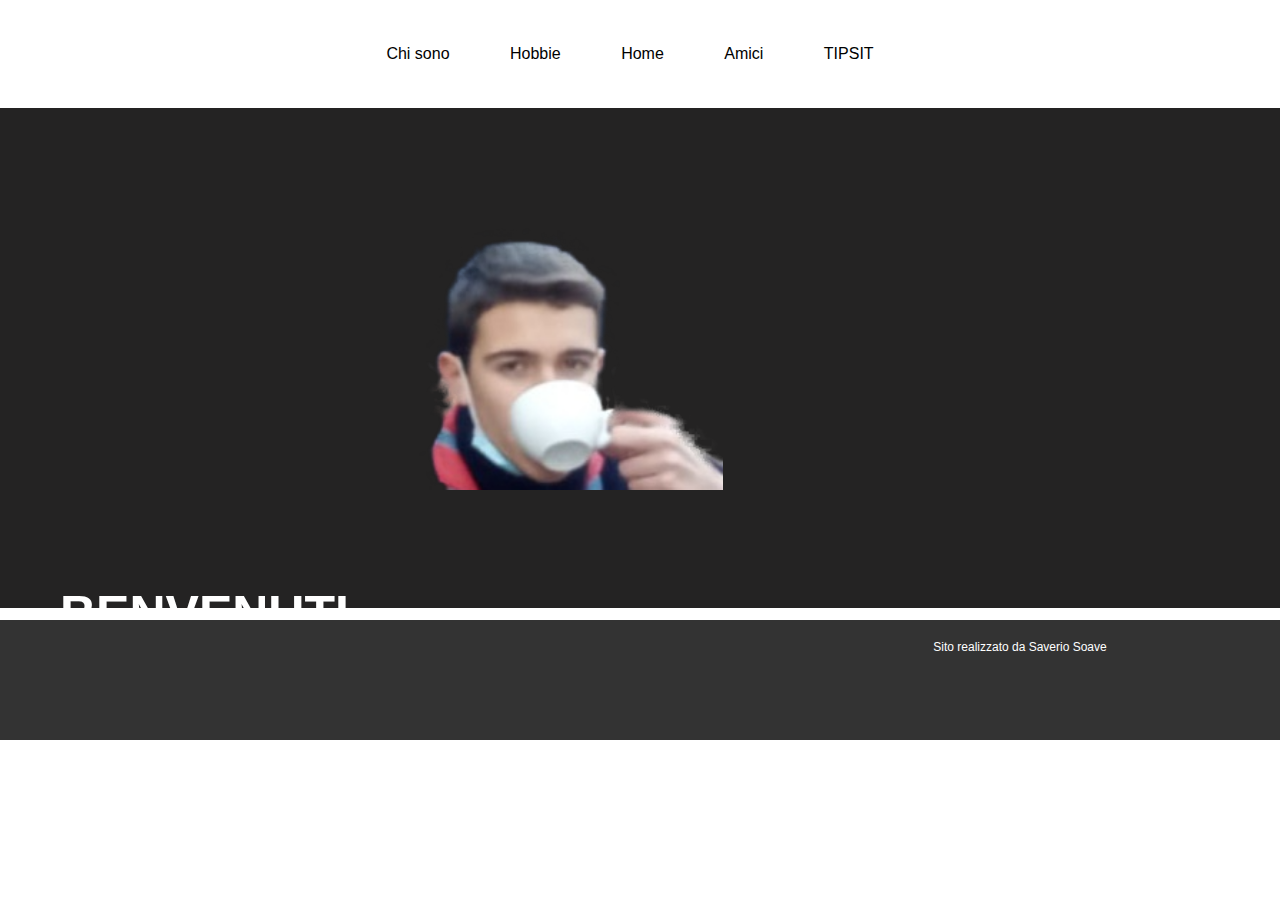
<file: index.html>
<!DOCTYPE html>
<html>
  <head>
    <title> Home </title> <link rel="stylesheet" href="css/stili.css">
  </head>
  <body>   
        <header> 
            <div class="Menu"> 
                <ul> 
                    <li> <a href="Chi sono.html"> Chi sono </a> </li>   
                    <li> <a href="Hobbie.html"> Hobbie </a> </li> 
                    <li> <a href="index.html"> Home </a> </li>
                    <li> <a href="Amici.html"> Amici </a> </li>
                    <li class="li1"> <a href="TIPSIT.html"> TIPSIT </a> </li>
                </ul>
            </div>   
        </header>
        <section> 
            <div class="Principale">   
                <img id="ImgHome" src="img/img1.png" alt="Foto Home">
                <div id="TestoHome"> 
                    <h1> BENVENUTI <br> <h3> Sono Saverio Soave, in questo blog parlerò di me e delle mie passioni e di tutto ciò che mi riguarda </h3> </h1>
                </div>
            </div>
        </section>
        <footer>
            <p> Sito realizzato da Saverio Soave </p>
        </footer>
   </body>
</html>
</file>
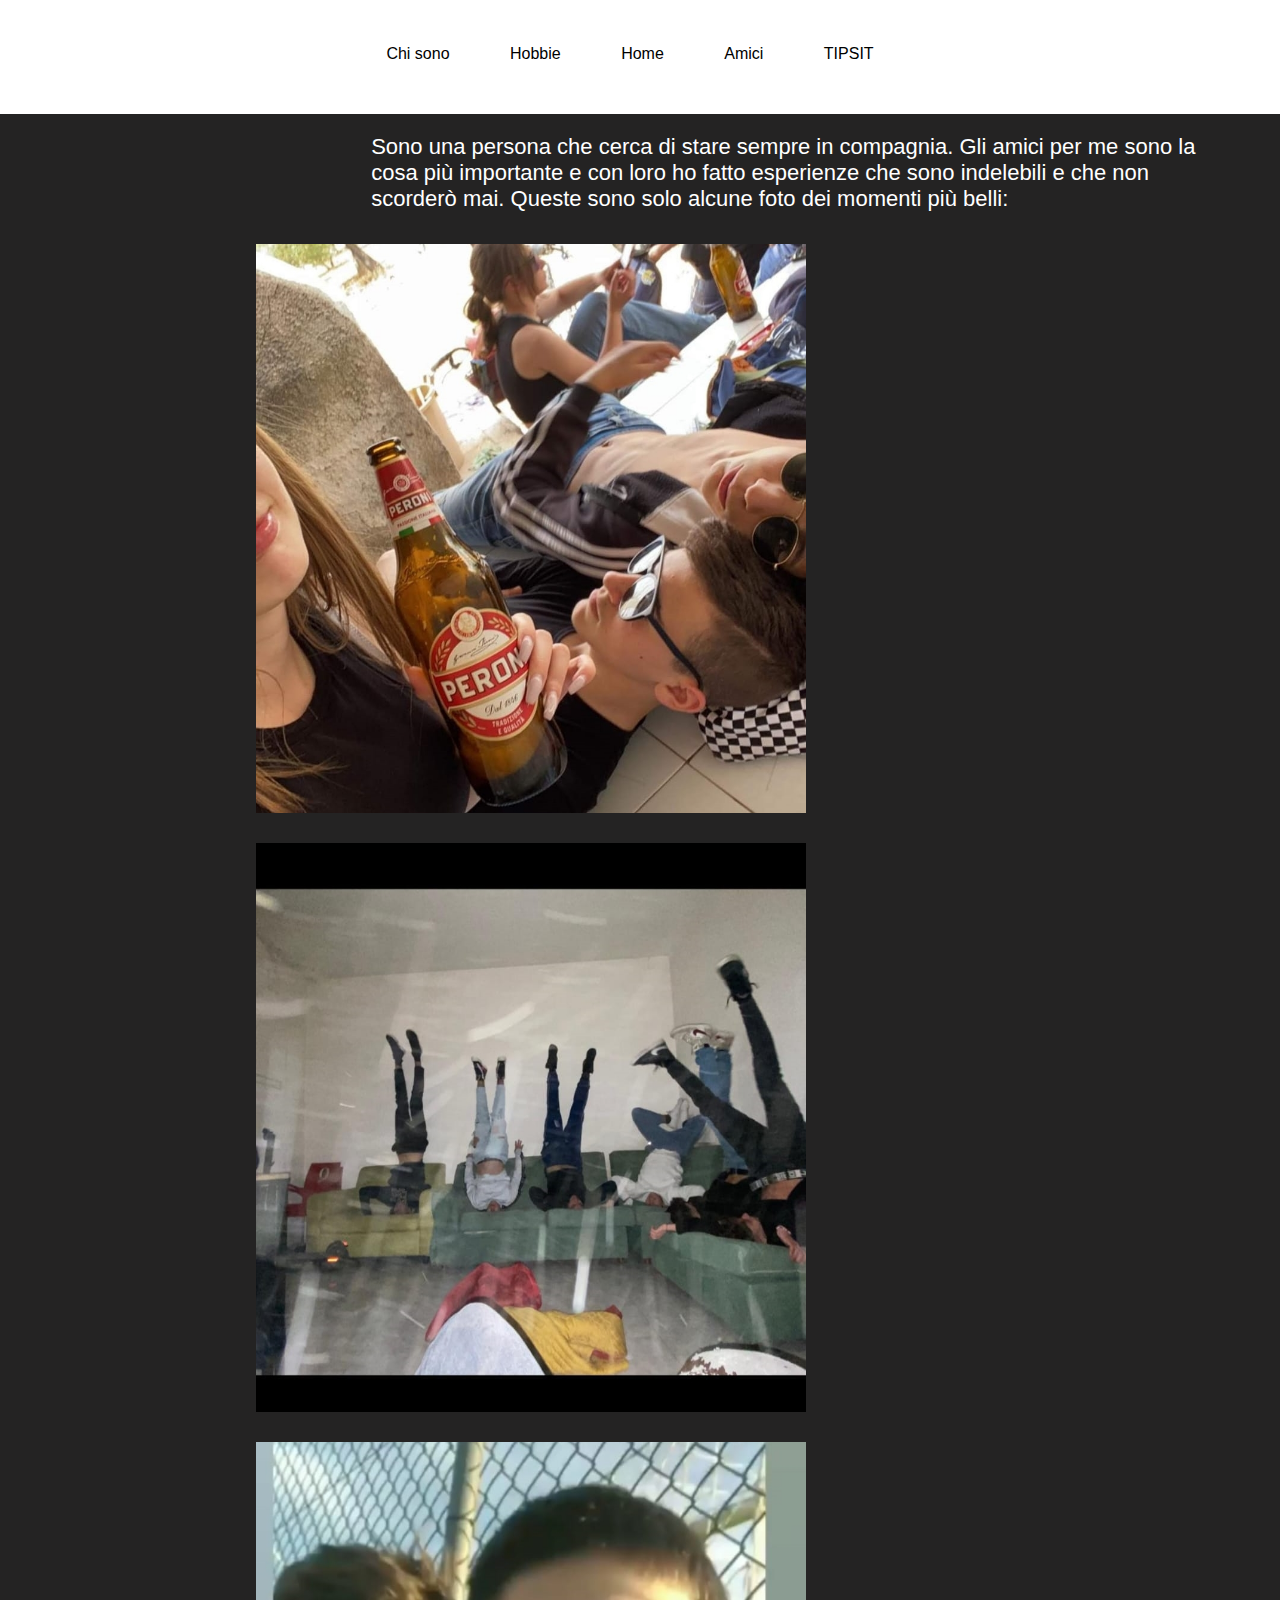
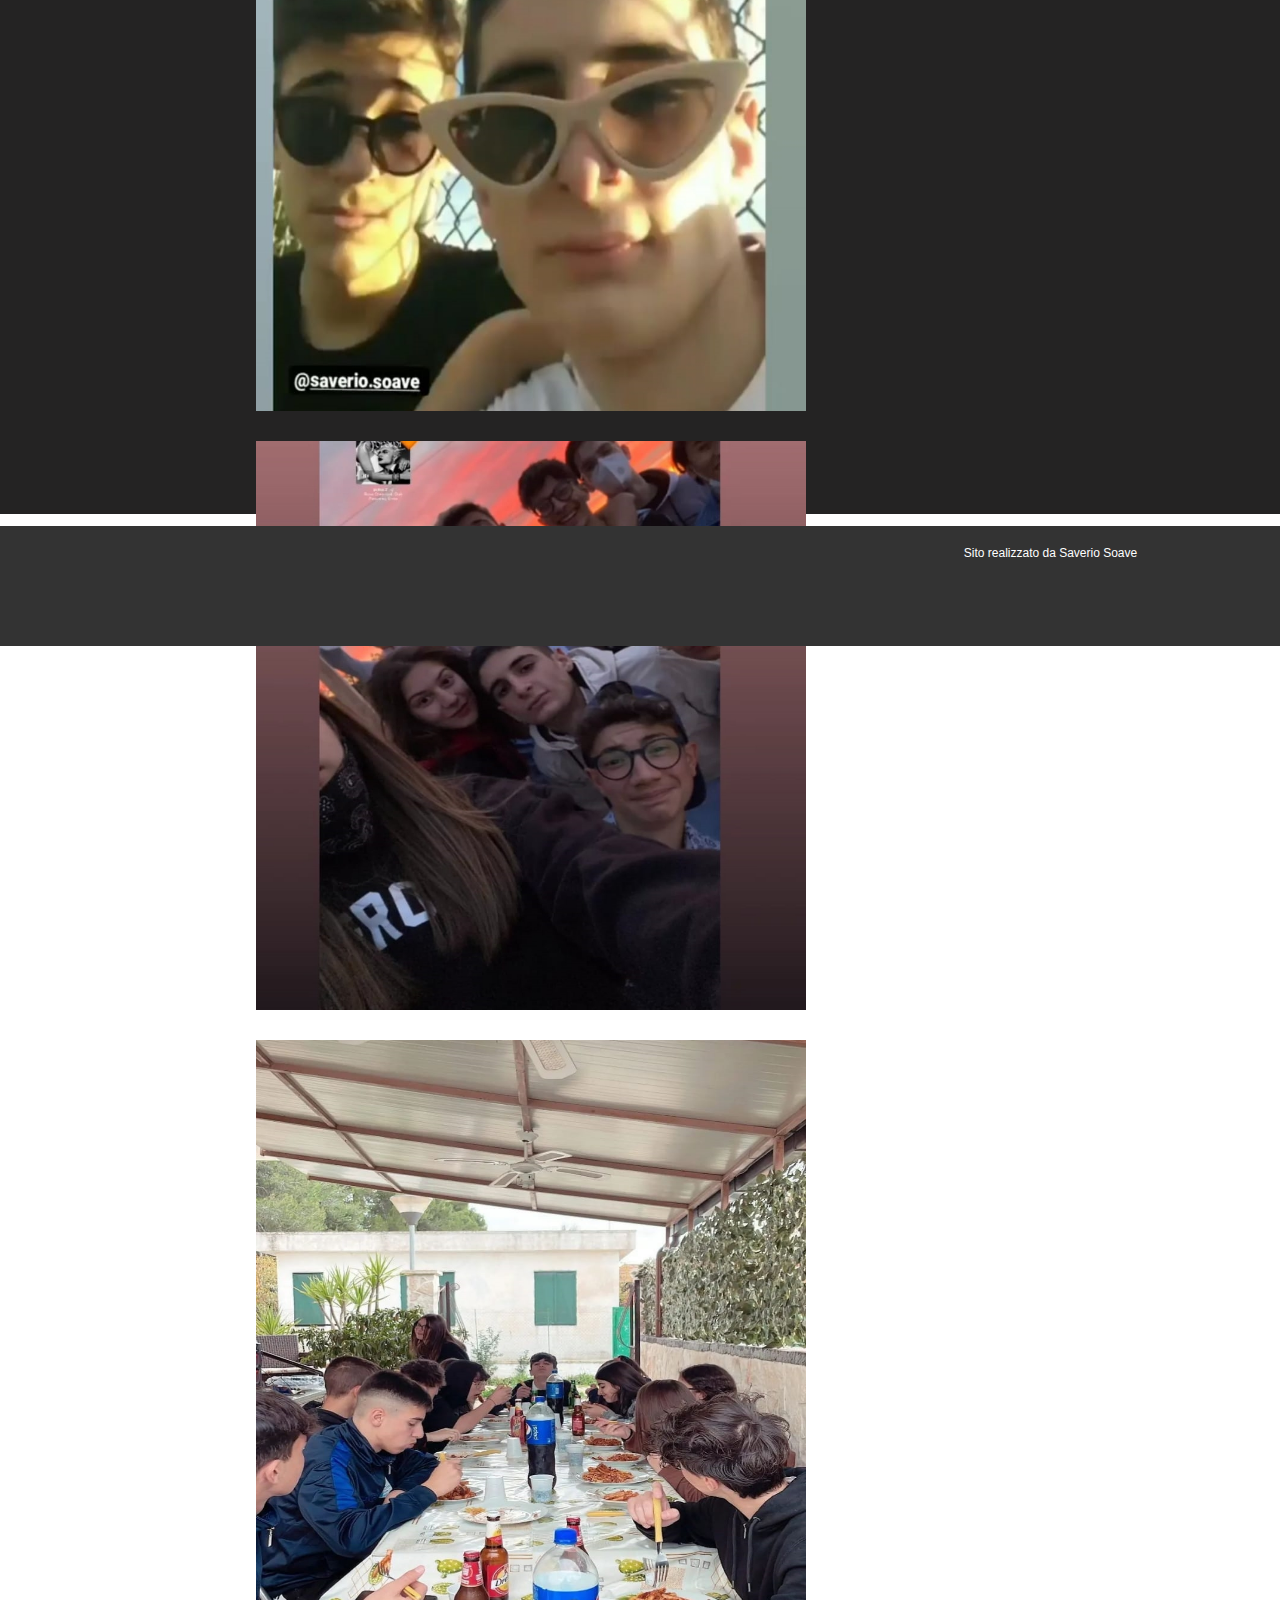
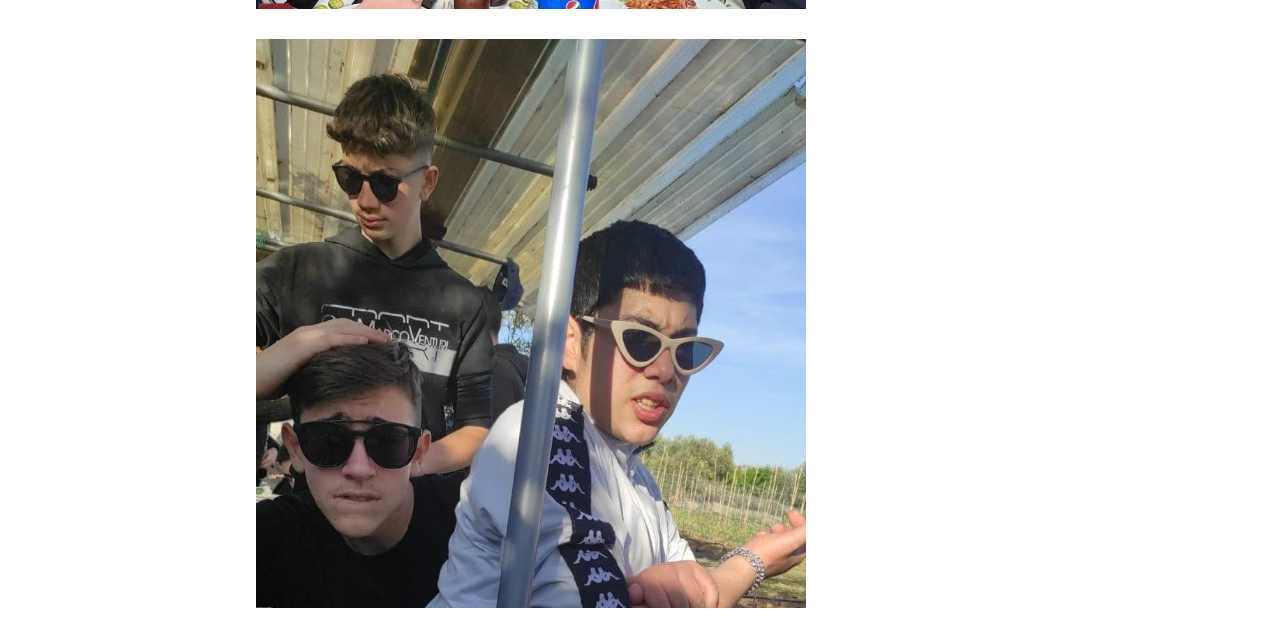
<file: Amici.html>
<!DOCTYPE html>
<html>
  <head>
    <title> Amici </title> <link rel="stylesheet" href="css/stili.css">
  </head>
  <body>   
        <header> 
            <div class="Menu"> 
                <ul> 
                    <li> <a href="Chi sono.html"> Chi sono </a> </li>   
                    <li> <a href="Hobbie.html"> Hobbie </a> </li> 
                    <li> <a href="index.html"> Home </a> </li>
                    <li> <a href="Amici.html"> Amici </a> </li>
                    <li class="li1"> <a href="TIPSIT.html"> TIPSIT </a> </li>
                </ul>
            </div>   
        </header>
        <section id="Amici"> 
            <div class="Principale">
                <div id="Centrale1">    
                    <p>
                        Sono una persona che cerca di stare sempre in compagnia. Gli amici per me sono la <br> 
                        cosa più importante e con loro ho fatto esperienze che sono indelebili e che non <br> 
                        scorderò mai. Queste sono solo alcune foto dei momenti più belli:  
                    </p>
                    <img src="img/amici1.jpeg" alt="img"> 
                    <img src="img/Amici4.jpeg" alt="img">
                    <img src="img/Amici5.jpeg" alt="img">
                    <img src="img/Amici6.jpeg" alt="img">
                    <img src="img/Amici7.jpeg" alt="img">
                    <img src="img/Amici8.jpeg" alt="img">
                </div>
            </div>
        </section>
        <footer>
            <p> Sito realizzato da Saverio Soave </p>
        </footer>
   </body>
</html>
</file>
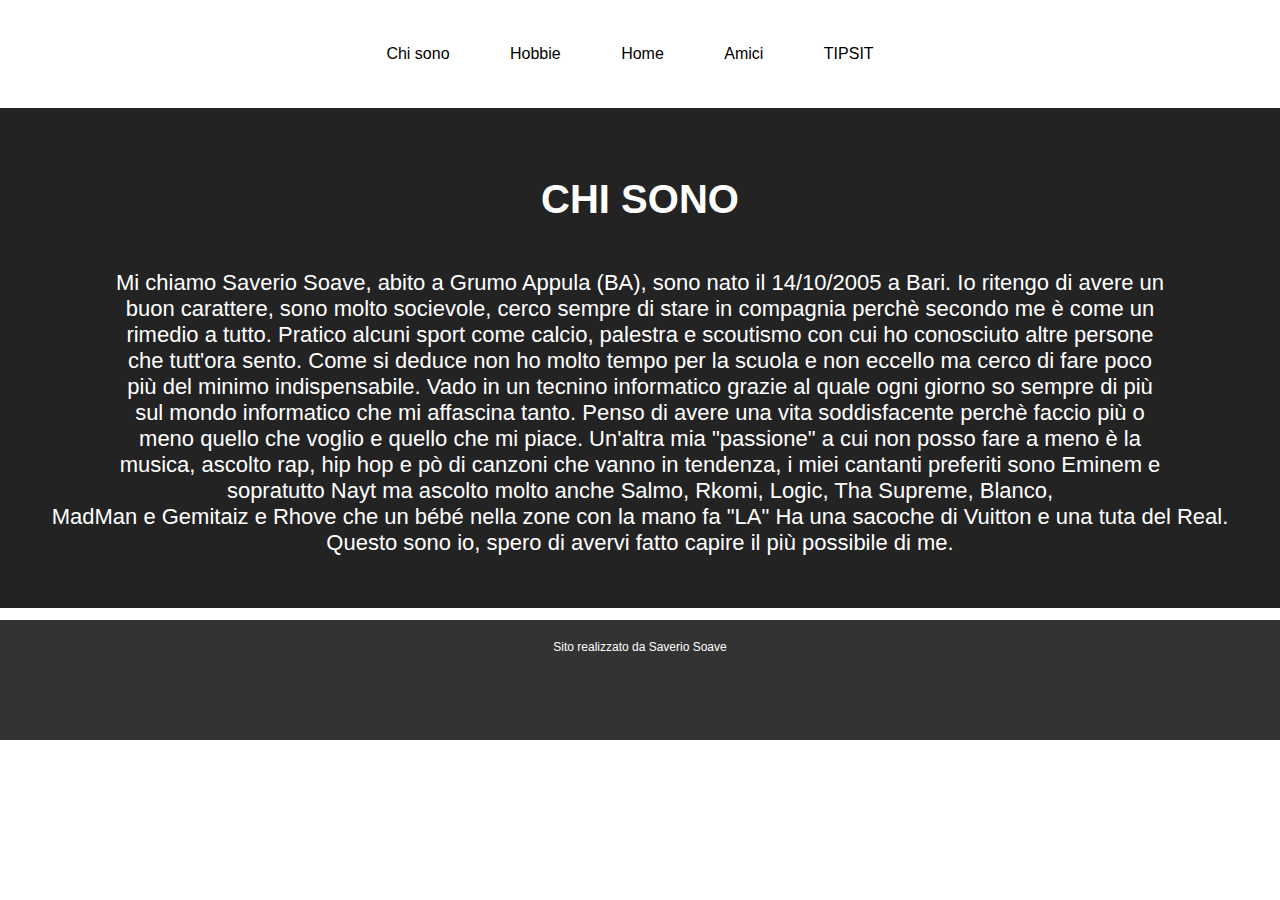
<file: Chi sono.html>
<!DOCTYPE html>
<html>
  <head>
    <title> Chi sono </title> <link rel="stylesheet" href="css/stili.css">
  </head>
  <body>   
        <header> 
            <div class="Menu"> 
                <ul> 
                    <li> <a href="Chi sono.html"> Chi sono </a> </li>   
                    <li> <a href="Hobbie.html"> Hobbie </a> </li> 
                    <li> <a href="index.html"> Home </a> </li>
                    <li> <a href="Amici.html"> Amici </a> </li>
                    <li class="li1"> <a href="TIPSIT.html"> TIPSIT </a> </li>
                </ul>
            </div>   
        </header>
        <section> 
            <div class="Principale"> 
                <div id="Biografia">   
                    <p>  
                        <h1> CHI SONO </h1> Mi chiamo Saverio Soave, abito a Grumo Appula (BA), sono nato il 14/10/2005 a Bari. Io ritengo di avere un 
                        <br> buon carattere, sono molto socievole, cerco sempre di stare in compagnia perchè secondo me è come un 
                        <br> rimedio a tutto. Pratico alcuni sport come calcio, palestra e scoutismo con cui ho conosciuto altre persone 
                        <br> che tutt'ora sento. Come si deduce non ho molto tempo per la scuola e non eccello ma cerco di fare poco 
                        <br> più del minimo indispensabile. Vado in un tecnino informatico grazie al quale ogni giorno so sempre di più 
                        <br> sul mondo informatico che mi affascina tanto. Penso di avere una vita soddisfacente perchè faccio più o 
                        <br> meno quello che voglio e quello che mi piace. Un'altra mia "passione" a cui non posso fare a meno è la 
                        <br> musica, ascolto rap, hip hop e pò di canzoni che vanno in tendenza, i miei cantanti preferiti sono Eminem e 
                        <br> sopratutto Nayt ma ascolto molto anche Salmo, Rkomi, Logic, Tha Supreme, Blanco,
                        <br> MadMan e Gemitaiz e Rhove che un bébé nella zone con la mano fa "LA" Ha una sacoche di Vuitton e una tuta del Real.
                        <br>Questo sono io, spero di avervi fatto capire il più possibile di me. 
                    </p> 
                </div>
            </div>
        </section>
        <footer>
            <p> Sito realizzato da Saverio Soave </p>
        </footer>
   </body>
</html>
</file>
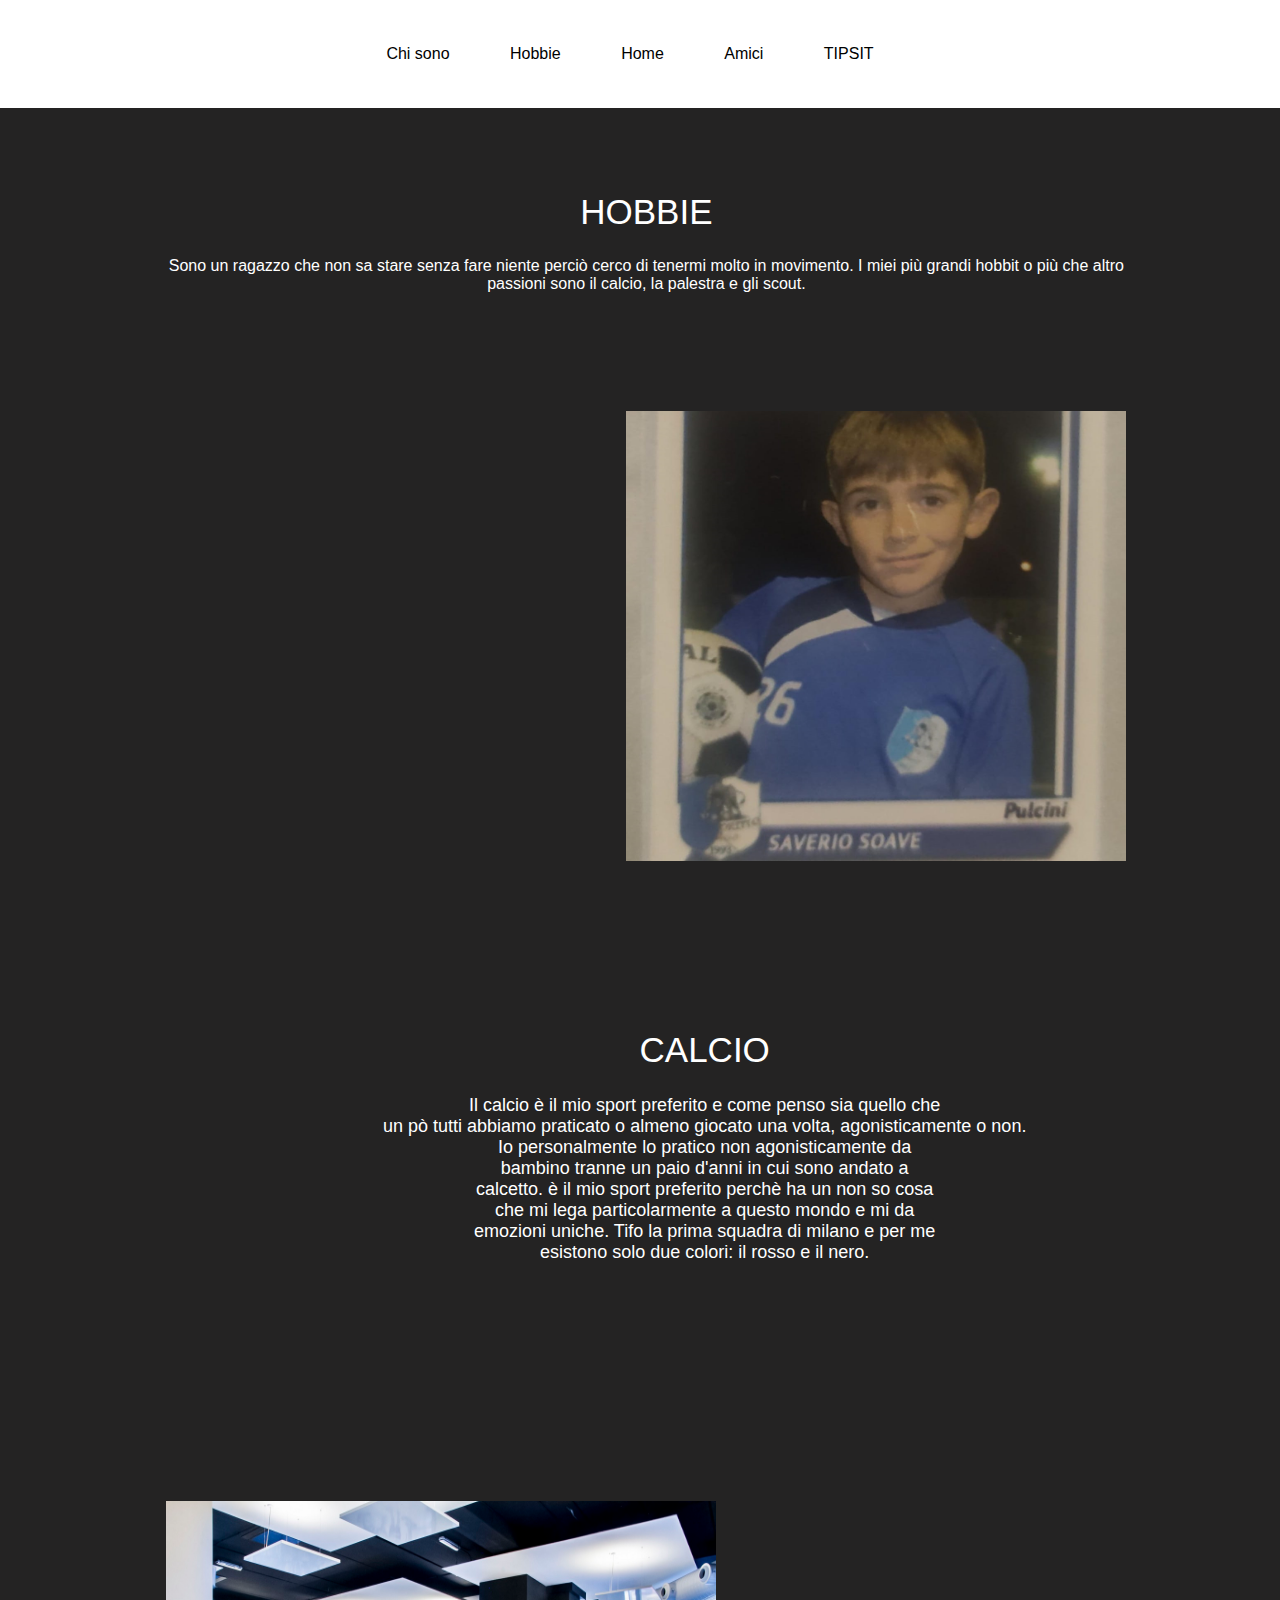
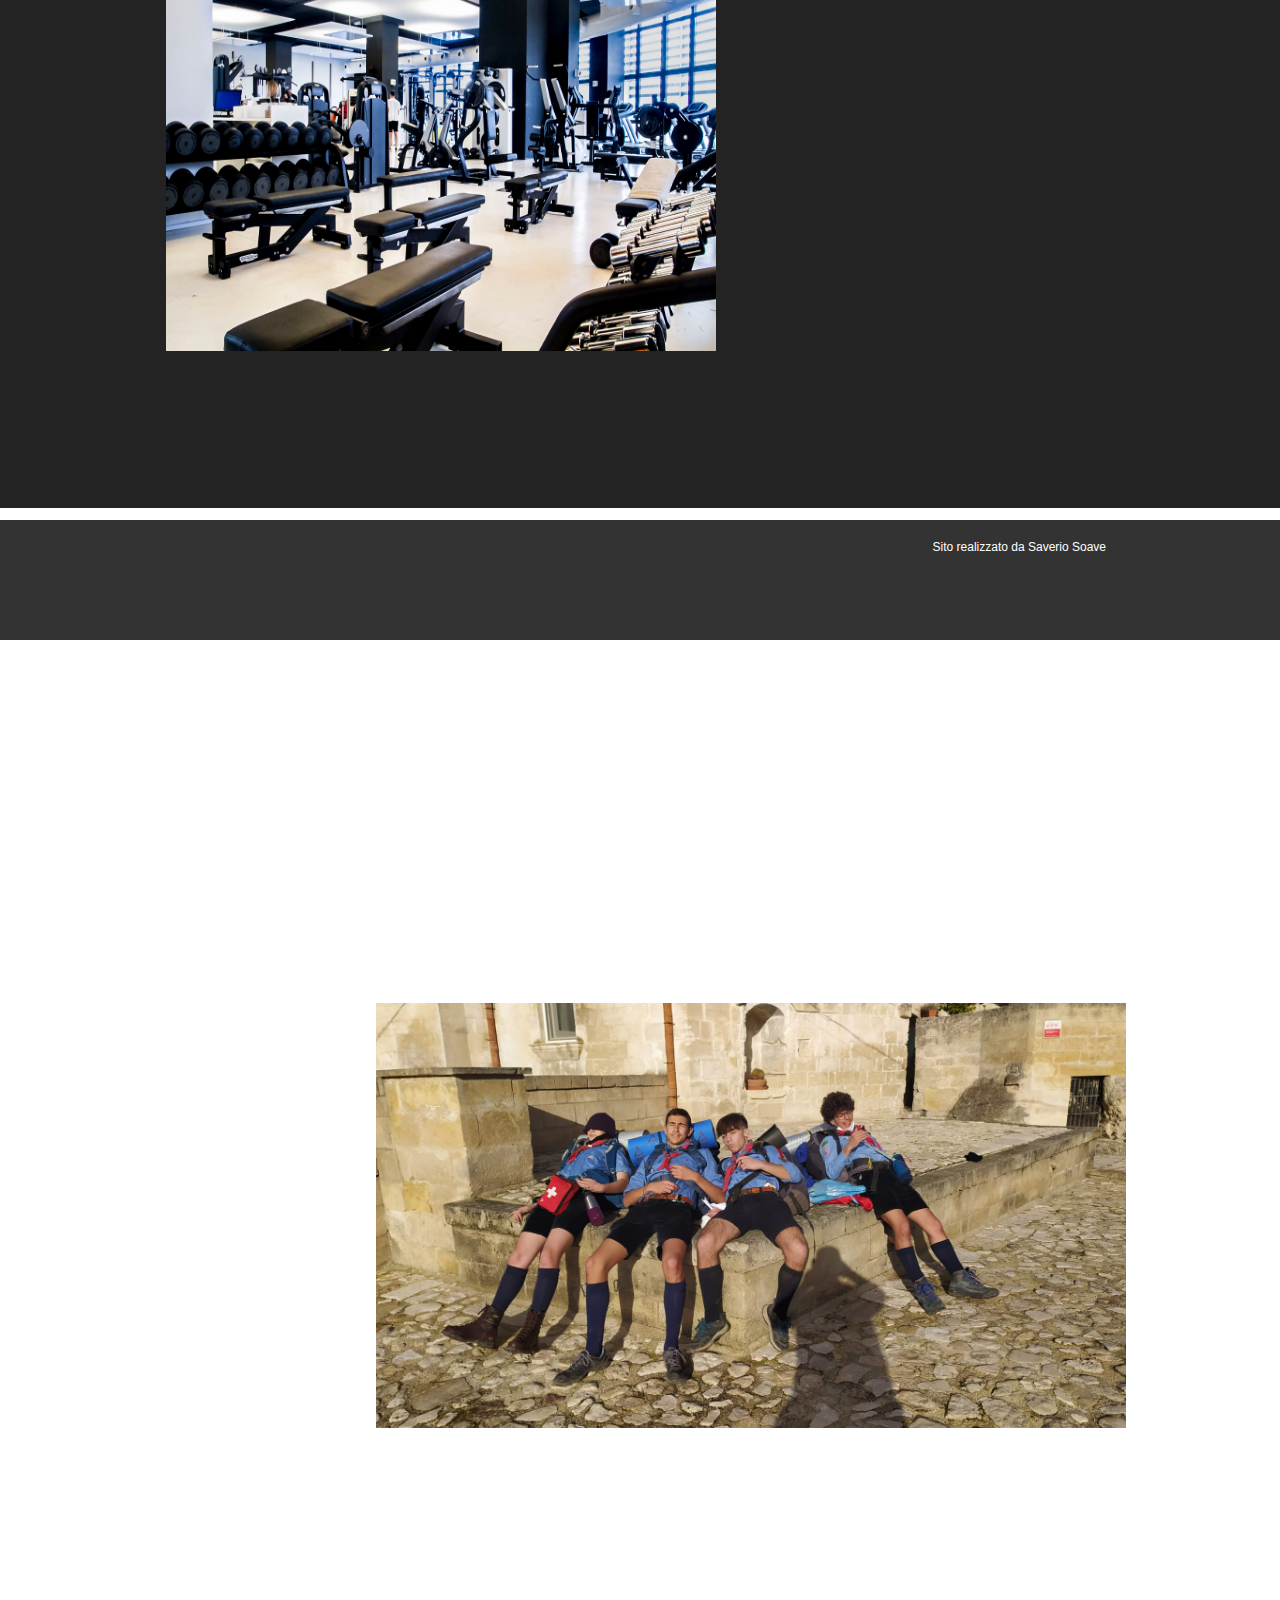
<file: Hobbie.html>
<!DOCTYPE html>
<html>
  <head>
    <title> Hobbie </title> <link rel="stylesheet" href="css/stili.css">
  </head>
  <body>   
        <header> 
            <div class="Menu"> 
                <ul> 
                    <li> <a href="Chi sono.html"> Chi sono </a> </li>   
                    <li> <a href="Hobbie.html"> Hobbie </a> </li> 
                    <li> <a href="index.html"> Home </a> </li>
                    <li> <a href="Amici.html"> Amici </a> </li>
                    <li class="li1"> <a href="TIPSIT.html"> TIPSIT </a> </li>
                </ul>
            </div>   
        </header>
        <section id="Hobbie"> 
            <div class="Principale">
                <div id="Centrale"> 
                    <div id="Campo">     
                        <p> 
                            <h1> HOBBIE </h1> Sono un ragazzo che non sa stare senza fare niente perciò cerco di tenermi molto in movimento. I miei più grandi hobbit o più che altro 
                            <br> passioni sono il calcio, la palestra e gli scout.
                        </p>
                    </div>
                    <div id="Campo1"> 
                        <img src="img/Calcio.jpeg" alt="Calcio">
                        <div id="p1"> 
                            <h1> CALCIO </h1>
                            <p>  
                                Il calcio è il mio sport preferito e come penso sia quello che 
                                <br> un pò tutti abbiamo praticato o almeno giocato una volta, agonisticamente o non.
                                <br> Io personalmente lo pratico non agonisticamente da 
                                <br> bambino tranne un paio d'anni in cui sono andato a 
                                <br> calcetto. è il mio sport preferito perchè ha un non so cosa 
                                <br> che mi lega particolarmente a questo mondo e mi da 
                                <br> emozioni uniche. Tifo la prima squadra di milano e per me 
                                <br> esistono solo due colori: il rosso e il nero. 
                            </p>
                        </div>  
                    </div>
                    <div id="Campo2"> 
                        <img src="img/Palestra.jpg" alt="Palestra">
                        <div id="p2"> 
                            <h1> PALESTRA </h1>
                            <p>  
                                La palestra è il mio secondo sport preferito perchè quando
                                <br> mi alleno mi sento bene con me stesso, è come una droga
                                <br> ma che fa bene. Ma la parte migliore è quando dopo mesi di
                                <br> allenamento e sacrifici inizi a vedere i risultati (anche 
                                <br> minimi) e ti senti soddisfatto e ti rendi conto dei tuoi progressi. 
                            </p>
                        </div>  
                    </div>
                    <div id="Campo3"> 
                        <img src="img/Scout.jpeg" alt="Scout">
                        <div id="p3"> 
                            <h1> SCOUT </h1>
                            <p>  
                                Lo scoutismo è "lo sport" grazie al quale ho passato 
                                <br> momenti ed emozioni indescrivibili e che mi ha fatto crescere, 
                                <br> lo pratico da 5 anni e questi 5 anni grazie agli
                                <br> amici con cui ho iniziato e a quelli che ho conosciuto sono 
                                <br> stati indimenticabili ma anche quelli più impegnativi e pieni di sacrifici.
                            </p>
                        </div>  
                    </div>
                </div>
            </div>
        </section>
        <footer>
            <p> Sito realizzato da Saverio Soave </p>
        </footer>
   </body>
</html>
</file>
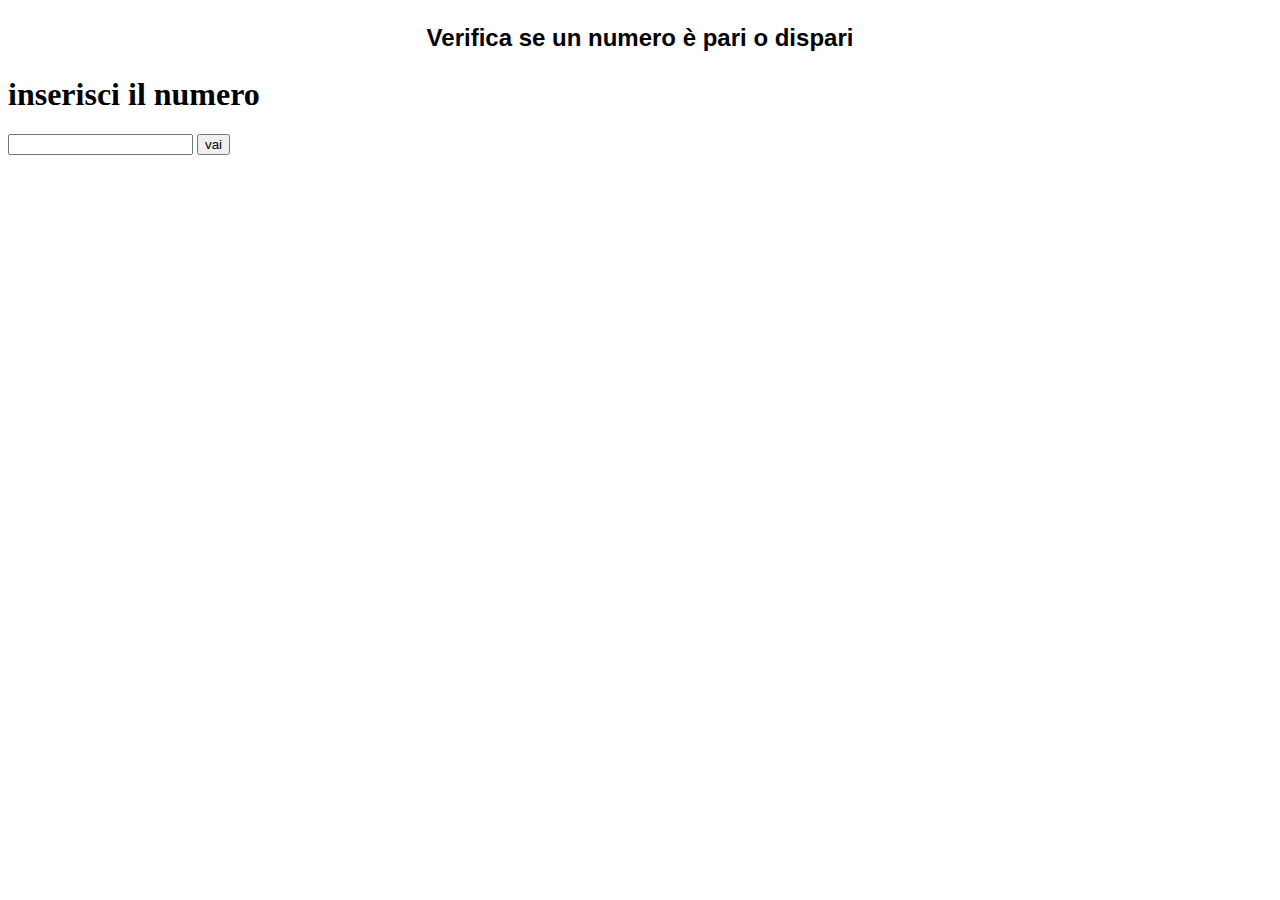
<file: PariDispari.html>
<!DOCTYPE html>
    <head>
        <meta charset="UTF-8">
        <title>Pari o Dispari</title>
        <script>
        function pariedispari()
        {
        var input = document.getElementById('input').value;
        var output = document.getElementById('output').value;
            if(input %2 == 0)
            {
                document.getElementById('output').innerHTML="0";
            }
            else
            {
                document.getElementById('output').innerHTML="1";
            }
        }
        </script>
    </head>
    <body>
        <h2  style="text-align:center; font-family:Arial, Helvetica, sans-serif; ">
            <p>
                Verifica se un numero è pari o dispari
            </p>
         </h2>
         <h1>inserisci il numero</h1> 
        <input id="input" type="text" name="numero">
        <button onclick="pariedispari()">vai<br/></button>
            <div>
                <p id="output"></p>
            </div>
    </body>
</html>
</file>
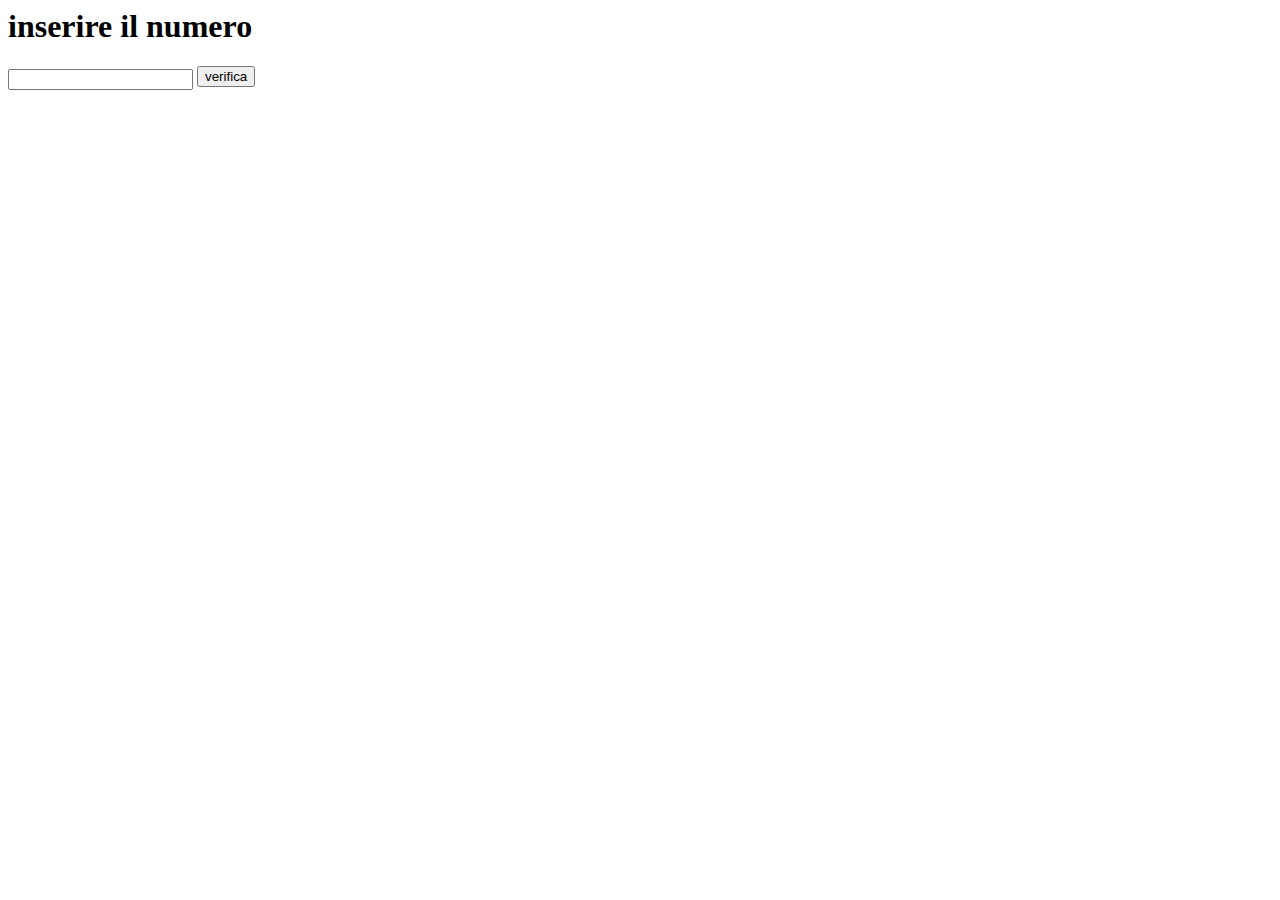
<file: Tipsit/calcolatore.html>
<DOCTYPE html>
    <html lang="it">
    <head>
    <title> La mia pagina web</title>
    <script>
        function verifica()
        {
        var number = document.getElementById('number').value;
        var image = document.getElementById('immagine');
            if(number > 18)
            {
                image.src = "scimmiar.jpg";
            }
            else
            {
                image.src= "scimmia.jpg";
            }
        }
    
    </script>
    </head>
    <body>
        <h1>inserire il numero</h1> 
        <input id="number" type="text" name="n1">
        <button onclick="verifica()">verifica<br/>
            <div>
                <img id="immagine">
            </div>
    </body>
    </HTML>
</file>
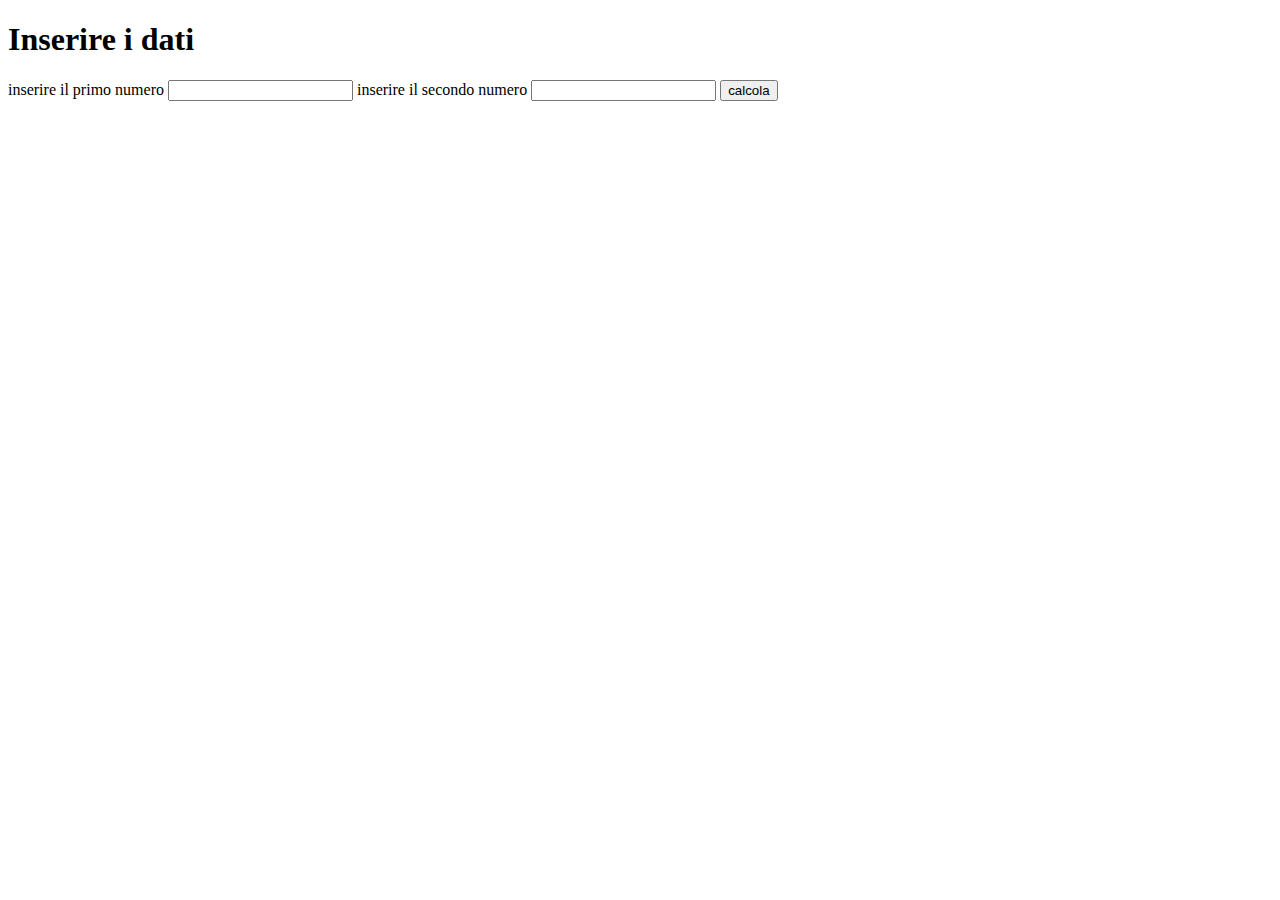
<file: Tipsit/Calcolatrice.html>
<!DOCTYPE HTML>
<head>
        <script type="text/javascript">
        function funzioneProdotto() 
        {
           var numero1=document.forms["due_numeri"]["n1"].value;  
           var numero2=document.forms["due_numeri"]["n2"].value;  
           risultato=numero1*numero2;
           window.alert("risultato: "+ risultato);
        }
        </script>
</head>
<body>
    <h1 id="inserire_dati">Inserire i dati</h1>
    <form name="due_numeri">
        inserire il primo numero <input type="text" name="n1">
        inserire il secondo numero <input type="text" name="n2">
        <input type="button" value="calcola" onclick="funzioneProdotto()">
    </form>
</body>
</html>
</file>
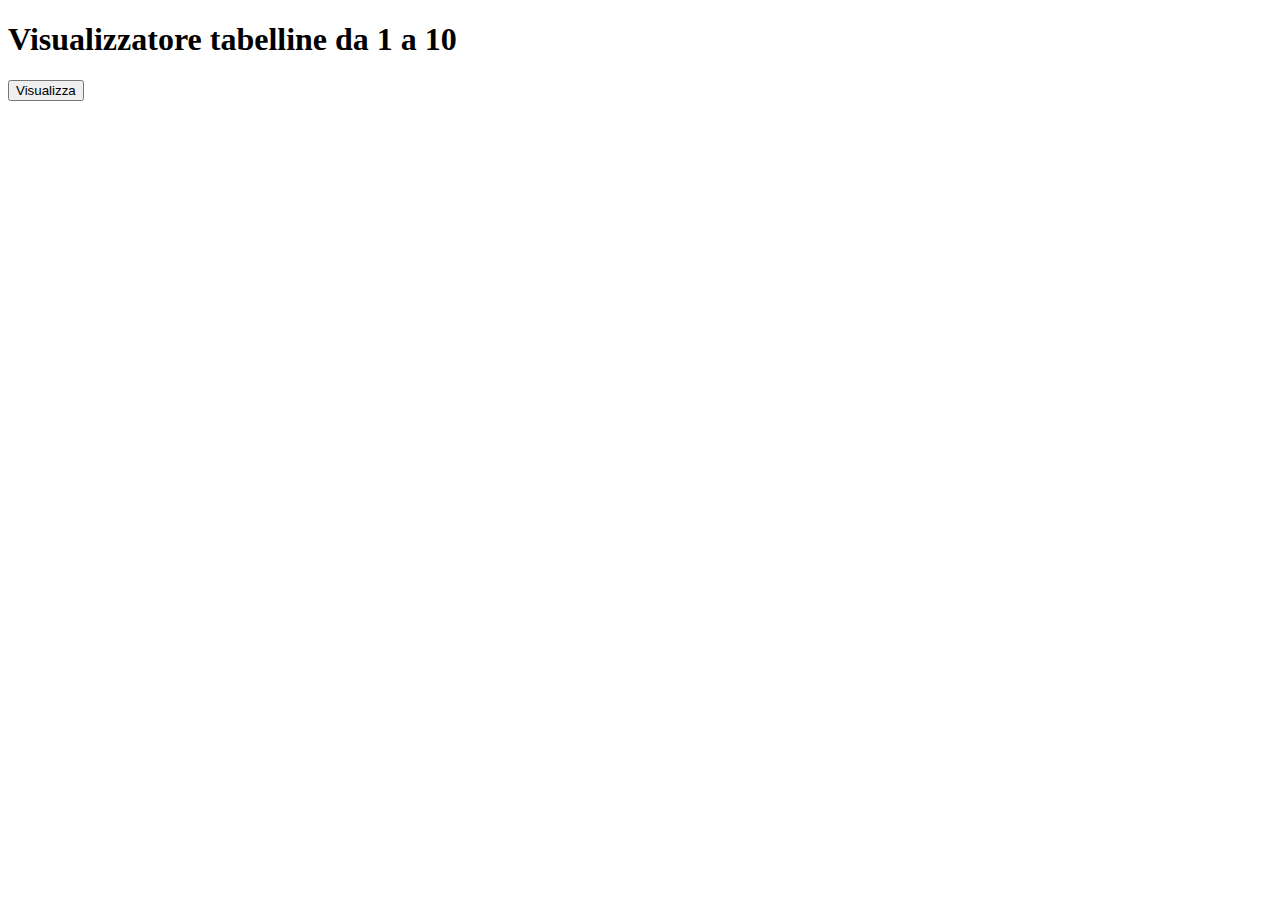
<file: Tipsit/tabellin.html>
<!DOCTYPE html>
 <html lang="it">
    <title>Tabelline</title>
  <head>
  <body>
   <h1>Visualizzatore tabelline da 1 a 10</h1>
   <button onclick="calcola()">Visualizza</button>
   <h1 id="answer"></h1>
   <script>
    function calcola(){
	 var risposta="";
	 var contatore=1;
	 while(contatore<=10){
	  var x=new String(1*contatore+"  "+2*contatore+"  "+3*contatore+"  "+4*contatore+"  "+5*contatore+"  "+6*contatore+"  "+7*contatore+"  "+8*contatore+"  "+9*contatore+"  "+10*contatore );
	  risposta=risposta+"Tabellina del "+contatore+": "+x+"<br>";
	  contatore++;
	 }
	 document.getElementById("answer").innerHTML=risposta;
    
	}
   </script>
   </head>
  </body>
 </html>
</file>
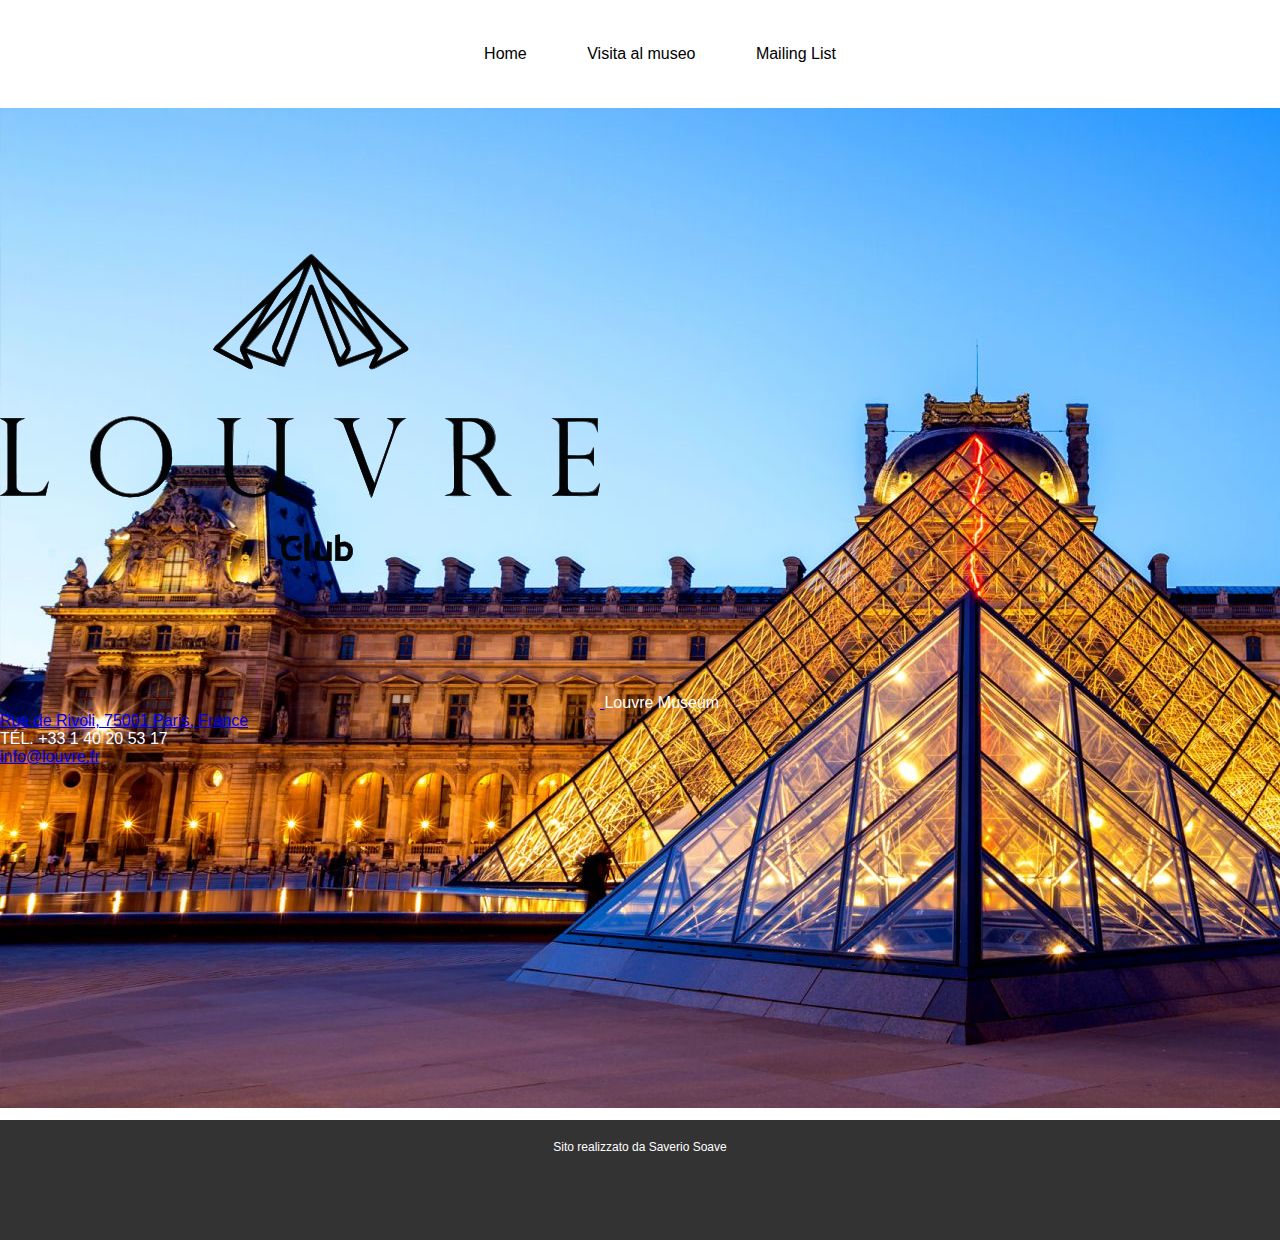
<file: Tipsit/Museo/museo.html>
<!DOCTYPE html>
<html>
  <head>
    <title> Home </title> <link rel="stylesheet" href="../../css/stili.css">
  </head>
  <body>   
        <header> 
            <div class="Menu"> 
                <ul> 
                    <li> <a href="museo.html"> Home </a> </li>   
                    <li> <a href="pagina4.html"> Visita al museo </a> </li>
                    <li> <a href="pagina5.html"> Mailing List </a> </li>
                </ul>
            </div>   
        </header>
        <section id="HomeMuseo"> 
            <div class="Principale">   
                <a href="pagina3.html"> <img src="../../img/logoLouvre.png" alt="Logo Museo"> </a>
                <span> 
					Louvre Museum <br> <a href="pagina2.html"> Rue de Rivoli, 75001 Paris, France </a> <br> 
					TÉL. +33 1 40 20 53 17 <br> <a href="mailto:info@louvre.fr"> info@louvre.fr </a>
				</span>
            </div>
        </section>
        <footer>
            <p> Sito realizzato da Saverio Soave </p>
        </footer>
    </body>
</html>
</file>
<file: css/stili.css>
body{
    font-size: 16px; 
    font-family: 'Open Sans' ,sans-serif;
    height: auto;
    min-height: 100%;
    margin: 0;
}
body , section, header, footer {
    position: relative;
    display: block;
}
header{
    background-color: #fff;
}
.Menu{
    line-height: 1;
    list-style: none;
    text-align: center;
}
.Menu li{
    padding: 30px 28px;
    display: inline-block;
    position: relative;
    height: 100%;
    vertical-align: middle;
}
.li1{
    margin-right: 60px;
}
.Menu a{
    text-decoration: none;
    color: black;
}
.Menu a:hover{
    color: #ffa420;
}
section{
    background-color: #242323;
    font-family: Roboto, sans-serif;
    min-height: 500px;
    height: auto;
}
.Principale{
    margin: 0 auto;
    display: block;
    position: relative;
    color: #fff;
}
#ImgHome{
    width: 423px; 
    height: 382px;
    overflow: hidden;
    margin: 0 auto 0 0;
    vertical-align: middle;
    float: left;
    padding-left: 300px;
    padding-right: 20px;
}
h1, h2, h3, h4, h5, h6{
    font-size: 23px;
    font-weight: 400;
    line-height: 1.2;
}
#TestoHome{
    width: 640px;
    float: left;
    padding: 60px;
}
#TestoHome h1{
    font-size: 50px;
    font-weight: bold;
    padding-bottom: 20px;
}
footer{
    min-height: 120px;
    height: auto;
    background-color: #333333;
    font-size: 12px;
    text-align: center;
    color: #fff;
}
footer p{
    padding-top: 20px;
}





#Biografia{
    padding-top: 40px; 
    text-align: center;
    font-size: 22px;

}
#Biografia h1{
    padding-bottom: 15px;
    font-size: 40px;
    font-weight: bold;
    padding-bottom: 20px;
}





#Hobbie{
    background-color: #242323;
    font-family: Roboto, sans-serif;
    min-height: 500px;
    height: 2000px;
}
#Centrale{
    width: 75%;
    margin-left: 13%;
    text-align: center;
    margin-bottom: 20px;
}
#Centrale p{
    font-size: 18px;
}
#Centrale h1{
    font-size: 35px;
}
#Campo{
    padding-top: 60px;
}
#Campo1 img{
    width: 500px;
    height: 450px;
    float: right;
    margin-top: 100px;
}
#p1{
    float: right;
    padding-right: 100px;
    margin-top: 145px;
}
#Campo1 img{
    width: 500px;
    height: 450px;
    float: right;
    margin-top: 100px;
}
#p2{
    float: left;
    padding-left: 100px;
    margin-top: 160px;
}
#Campo2 img{
    width: 550px;
    height: 450px;
    float: left;
    margin-top: 220px;
}
#p3{
    float: right;
    padding-right: 80px;
    margin-top: 165px;
}
#Campo3 img{
    width: 750px;
    height: 425px;
    float: right;
    margin-top: 280px;
}





#Amici{
    background-color: #242323;
    font-family: Roboto, sans-serif;
    min-height: 500px;
    height: 2000px;
}
#Centrale1{
    font-size: 22px;
    width: 75%;
    margin-left: 20%;
}
#Centrale1 p{
    padding-top: 20px;
    padding-left: 12%;
}
#Centrale1 img{
    float: left;
    width: 550px;
    height: 569px;
    margin: 10px 15px 20px auto;
}





#Esercizi{
    font-size: 20px;
}
#Esercizi ul{
    padding-top: 20px;
    text-align: center;
    list-style: none;
    display: block;
}
#Esercizi li{
    padding: 12px;
}
#Esercizi li a{
    text-decoration: none;
    color: #fff;
}
#Esercizi li a:hover{
    color: #ffa420;
}




#HomeMuseo{
    background-image: url(../img/louvre.jpg);
    font-family: Roboto, sans-serif;
    min-height: 500px;
    height: 1000px;
}
</file>
